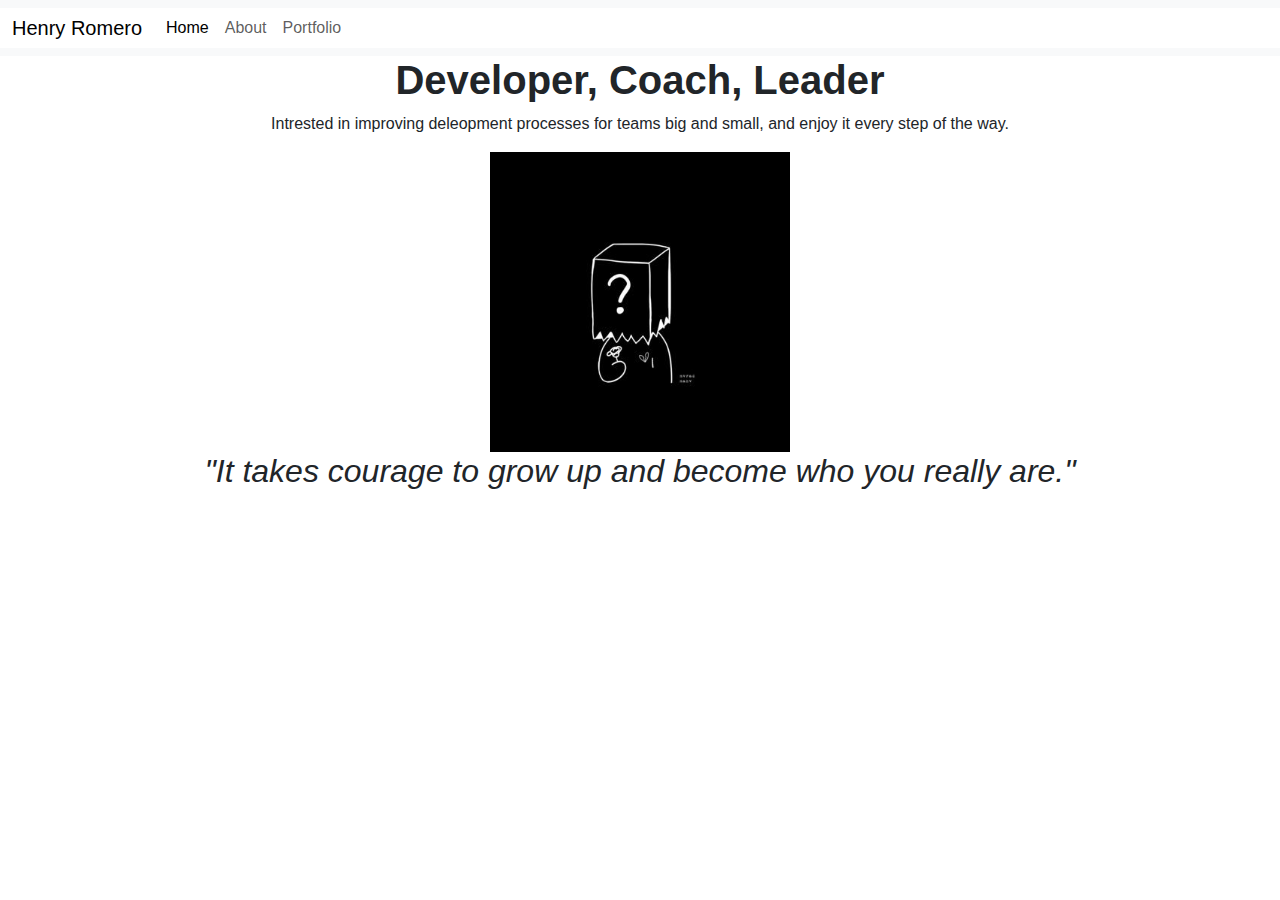
<file: index.html>
<!DOCTYPE html>
<html lang="en">
<head>
    <meta charset="UTF-8">
    <meta name="viewport" content="width=device-width, initial-scale=1.0">
    <link rel="stylesheet" href="https://cdn.jsdelivr.net/npm/bootstrap@5.3.3/dist/css/bootstrap.min.css">
    <title>Henrys Website</title>
    <link rel="stylesheet" href="style.css">
</head>
<header>
    <nav class="navbar navbar-expand-lg bg-body-tertiary">
        <div class="container-fluid">
          <a class="navbar-brand" href="#">Henry Romero</a>
          <button class="navbar-toggler" type="button" data-bs-toggle="collapse" data-bs-target="#navbarNav" aria-controls="navbarNav" aria-expanded="false" aria-label="Toggle navigation">
            <span class="navbar-toggler-icon"></span>
          </button>
          <div class="collapse navbar-collapse" id="navbarNav">
            <ul class="navbar-nav">
              <li class="nav-item">
                <a class="nav-link active" aria-current="page" href="index.html">Home</a>
              </li>
              <li class="nav-item">
                <a class="nav-link" href="about.html">About</a>
              </li>
              <li class="nav-item">
                <a class="nav-link" href="portfolio.html">Portfolio</a>
              </li>
            </ul>
          </div>
        </div>
      </nav>
</header>
<body>
    <Section class="first-page">
         <div id="bio">
            <h1><strong>Developer, Coach, Leader</strong></h1>
            <p>Intrested in improving deleopment processes for teams big and small, and enjoy it every step of the way.</p>
        </div>
        <div id="pic1">
            <img src="Henry.JPG" alt="Profile Picture"
            height="300">
        </div>
    </Section>
    <seciton class="qoute">
        <h2><em>"It takes courage to grow up and become who you really are." </em></h2>
    </seciton>
    <script src="https://cdn.jsdelivr.net/npm/bootstrap@5.3.3/dist/js/bootstrap.bundle.min.js"></script>
</body>
</file>
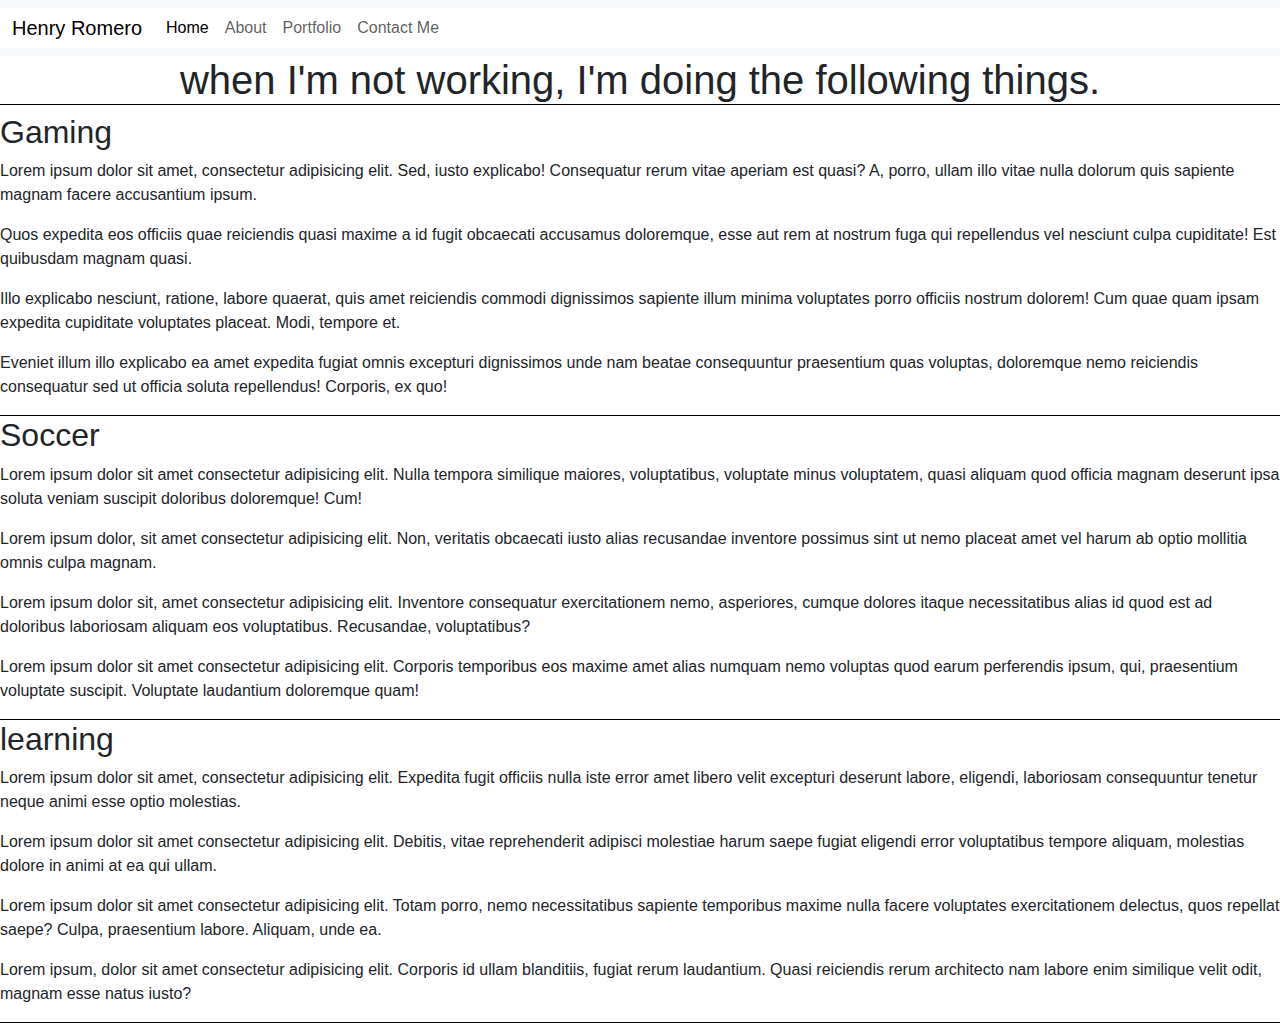
<file: about.html>
<!DOCTYPE html>
<html lang="en">
  <head>
    <meta charset="UTF-8" />
    <meta name="viewport" content="width=device-width, initial-scale=1.0" />
    <link
      rel="stylesheet"
      href="https://cdn.jsdelivr.net/npm/bootstrap@5.3.3/dist/css/bootstrap.min.css"
    />
    <title>about</title>
    <link rel="stylesheet" href="style.css" />
  </head>
  <header>
    <nav class="navbar navbar-expand-lg bg-body-tertiary">
      <div class="container-fluid">
        <a class="navbar-brand" href="index.html">Henry Romero</a>
        <button
          class="navbar-toggler"
          type="button"
          data-bs-toggle="collapse"
          data-bs-target="#navbarNav"
          aria-controls="navbarNav"
          aria-expanded="false"
          aria-label="Toggle navigation"
        >
          <span class="navbar-toggler-icon"></span>
        </button>
        <div class="collapse navbar-collapse" id="navbarNav">
          <ul class="navbar-nav">
            <li class="nav-item">
              <a class="nav-link active" aria-current="page" href="index.html"
                >Home</a
              >
            </li>
            <li class="nav-item">
              <a class="nav-link" href="about.html">About</a>
            </li>
            <li class="nav-item">
              <a class="nav-link" href="portfolio.html">Portfolio</a>
            </li>
            <li class="nav-item">
              <a class="nav-link" href="contact.html">Contact Me</a>
            </li>
          </ul>
        </div>
      </div>
    </nav>
  </header>
  <body>
    <h1 class="intro">when I'm not working, I'm doing the following things.</h1>
    <seciton class="gaming">
      <h2>Gaming</h2>
      <p>
        Lorem ipsum dolor sit amet, consectetur adipisicing elit. Sed, iusto
        explicabo! Consequatur rerum vitae aperiam est quasi? A, porro, ullam
        illo vitae nulla dolorum quis sapiente magnam facere accusantium ipsum.
      </p>
      <p>
        Quos expedita eos officiis quae reiciendis quasi maxime a id fugit
        obcaecati accusamus doloremque, esse aut rem at nostrum fuga qui
        repellendus vel nesciunt culpa cupiditate! Est quibusdam magnam quasi.
      </p>
      <p>
        Illo explicabo nesciunt, ratione, labore quaerat, quis amet reiciendis
        commodi dignissimos sapiente illum minima voluptates porro officiis
        nostrum dolorem! Cum quae quam ipsam expedita cupiditate voluptates
        placeat. Modi, tempore et.
      </p>
      <p>
        Eveniet illum illo explicabo ea amet expedita fugiat omnis excepturi
        dignissimos unde nam beatae consequuntur praesentium quas voluptas,
        doloremque nemo reiciendis consequatur sed ut officia soluta
        repellendus! Corporis, ex quo!
      </p>
    </seciton>
    <section class="soccer">
      <h2>Soccer</h2>
      <p>
        Lorem ipsum dolor sit amet consectetur adipisicing elit. Nulla tempora
        similique maiores, voluptatibus, voluptate minus voluptatem, quasi
        aliquam quod officia magnam deserunt ipsa soluta veniam suscipit
        doloribus doloremque! Cum!
      </p>
      <p>
        Lorem ipsum dolor, sit amet consectetur adipisicing elit. Non, veritatis
        obcaecati iusto alias recusandae inventore possimus sint ut nemo placeat
        amet vel harum ab optio mollitia omnis culpa magnam.
      </p>
      <p>
        Lorem ipsum dolor sit, amet consectetur adipisicing elit. Inventore
        consequatur exercitationem nemo, asperiores, cumque dolores itaque
        necessitatibus alias id quod est ad doloribus laboriosam aliquam eos
        voluptatibus. Recusandae, voluptatibus?
      </p>
      <p>
        Lorem ipsum dolor sit amet consectetur adipisicing elit. Corporis
        temporibus eos maxime amet alias numquam nemo voluptas quod earum
        perferendis ipsum, qui, praesentium voluptate suscipit. Voluptate
        laudantium doloremque quam!
      </p>
    </section>
      <h2>learning</h2>
    <seciton class="learning">
        <p>
          Lorem ipsum dolor sit amet, consectetur adipisicing elit. Expedita
          fugit officiis nulla iste error amet libero velit excepturi deserunt
          labore, eligendi, laboriosam consequuntur tenetur neque animi esse
          optio molestias.
        </p>
        <p>
          Lorem ipsum dolor sit amet consectetur adipisicing elit. Debitis,
          vitae reprehenderit adipisci molestiae harum saepe fugiat eligendi
          error voluptatibus tempore aliquam, molestias dolore in animi at ea
          qui ullam.
        </p>
        <p>
          Lorem ipsum dolor sit amet consectetur adipisicing elit. Totam porro,
          nemo necessitatibus sapiente temporibus maxime nulla facere voluptates
          exercitationem delectus, quos repellat saepe? Culpa, praesentium
          labore. Aliquam, unde ea.
        </p>
        <p>
          Lorem ipsum, dolor sit amet consectetur adipisicing elit. Corporis id
          ullam blanditiis, fugiat rerum laudantium. Quasi reiciendis rerum
          architecto nam labore enim similique velit odit, magnam esse natus
          iusto?
        </p>
    </seciton>
    <script src="https://cdn.jsdelivr.net/npm/bootstrap@5.3.3/dist/js/bootstrap.bundle.min.js"></script>
    <script src="javascript.js"></script>
  </body>
</html>
</file>
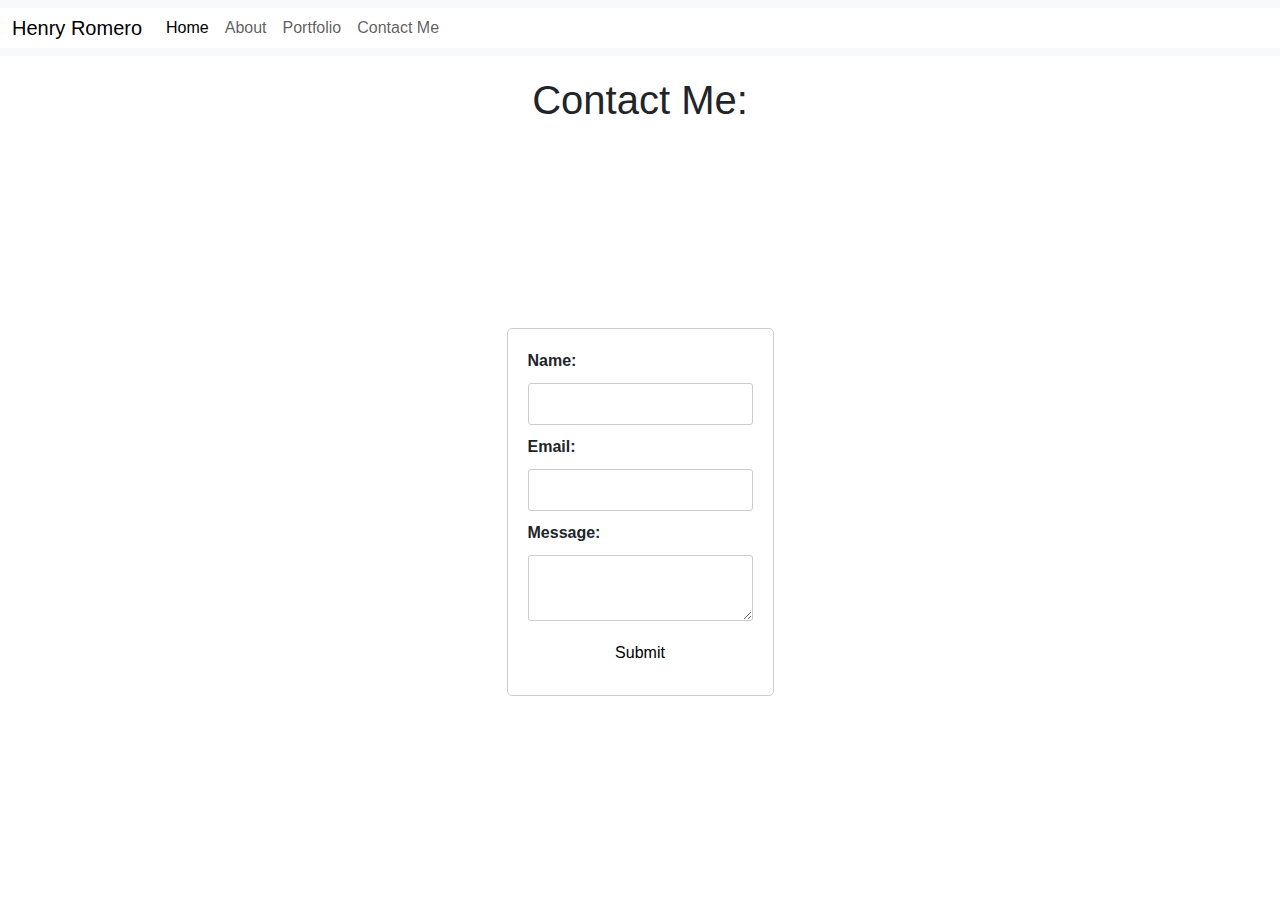
<file: contact.html>
<!DOCTYPE html>
<html lang="en">
<head>
    <meta charset="UTF-8">
    <meta name="viewport" content="width=device-width, initial-scale=1.0">
    <link rel="stylesheet" href="https://cdn.jsdelivr.net/npm/bootstrap@5.3.3/dist/css/bootstrap.min.css">
    <title>Henrys Website</title>
    <link rel="stylesheet" href="style.css">
</head>
<header>
    <nav class="navbar navbar-expand-lg bg-body-tertiary">
        <div class="container-fluid">
          <a class="navbar-brand" href="#">Henry Romero</a>
          <button class="navbar-toggler" type="button" data-bs-toggle="collapse" data-bs-target="#navbarNav" aria-controls="navbarNav" aria-expanded="false" aria-label="Toggle navigation">
            <span class="navbar-toggler-icon"></span>
          </button>
          <div class="collapse navbar-collapse" id="navbarNav">
            <ul class="navbar-nav">
              <li class="nav-item">
                <a class="nav-link active" aria-current="page" href="index.html">Home</a>
              </li>
              <li class="nav-item">
                <a class="nav-link" href="about.html">About</a>
              </li>
              <li class="nav-item">
                <a class="nav-link" href="portfolio.html">Portfolio</a>
              </li>
              <li class="nav-item">
                <a class="nav-link" href="contact.html">Contact Me</a>
              </li>
            </ul>
          </div>
        </div>
      </nav>
</header>
<body class="contact">
    <header class="contact-header">
        <h1>Contact Me:</h1>
    </header>
    <main class="contact-main">
        <form class="contact-form" method="get" action="success.html">
            <label class="contact-label" for="name">Name:</label>
            <input type="text" id="name" name="name" required>

            <label class="contact-label" for="email">Email:</label>
            <input type="email" id="email" name="email" required>

            <label class="contact-label" for="message">Message:</label>
            <textarea class="contact-textarea" id="message" name="message" required></textarea>

            <button class="contact-button" id="submit">Submit</button>
        </form>
    </main>
    <script src="javascript.js"></script>
    <script src="https://cdn.jsdelivr.net/npm/bootstrap@5.3.3/dist/js/bootstrap.bundle.min.js"></script>
</body>
</file>
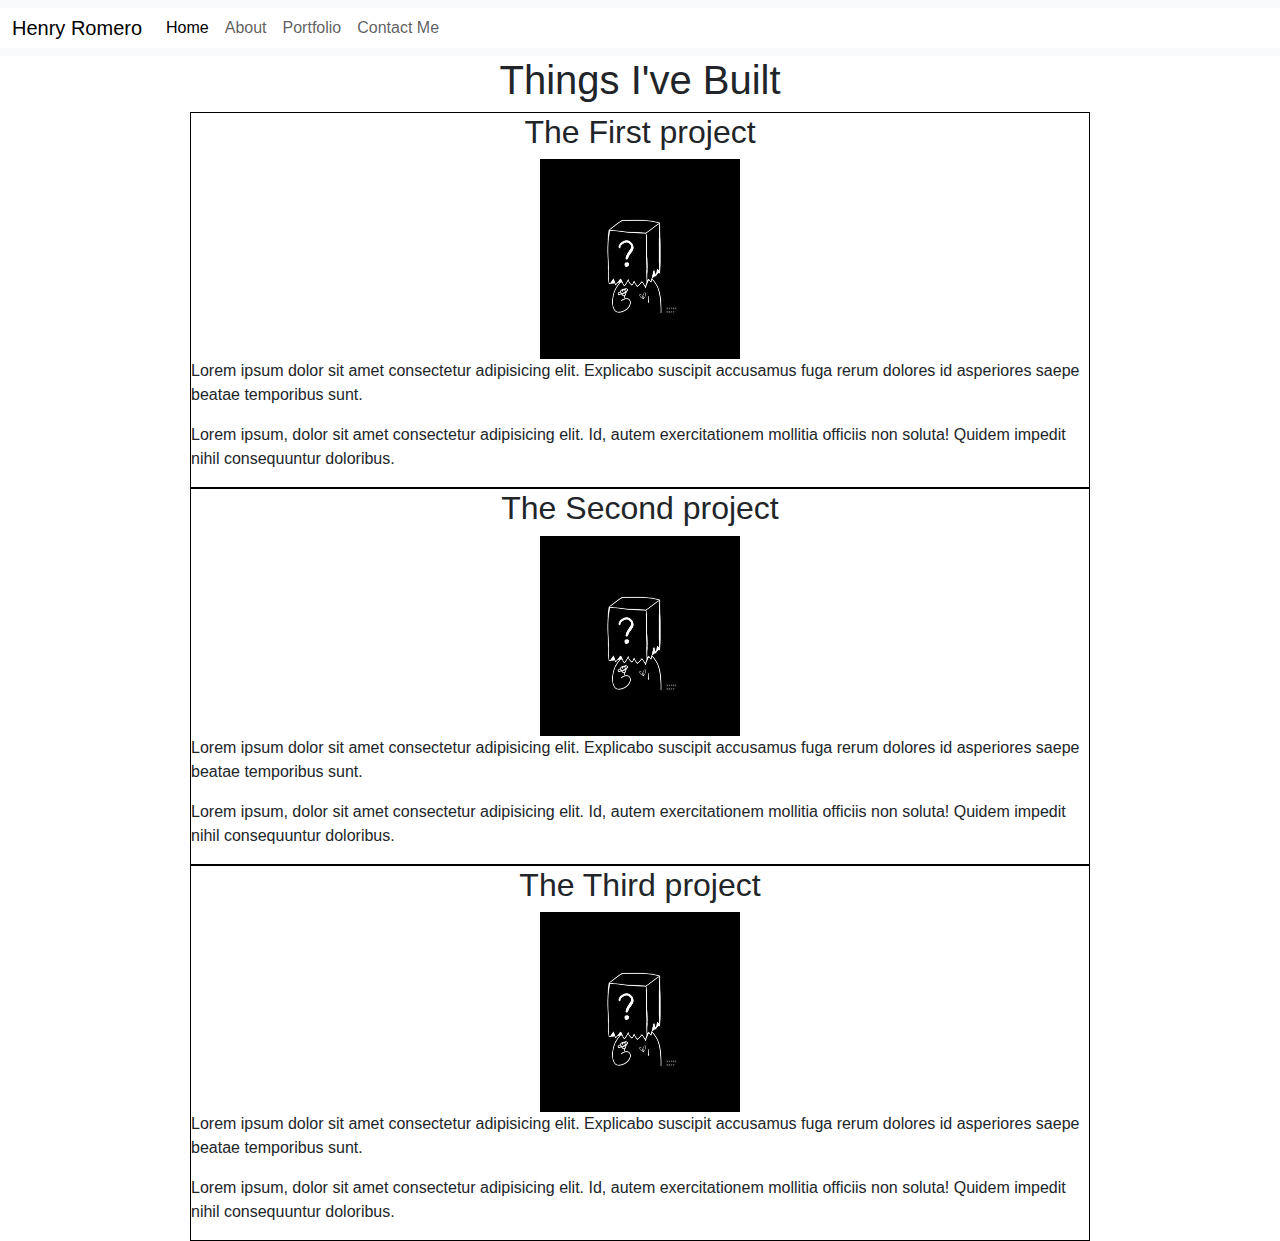
<file: portfolio.html>
<!DOCTYPE html>
<html lang="en">
  <head>
    <meta charset="UTF-8" />
    <meta name="viewport" content="width=device-width, initial-scale=1.0" />
    <link
      rel="stylesheet"
      href="https://cdn.jsdelivr.net/npm/bootstrap@5.3.3/dist/css/bootstrap.min.css"
    />
    <title>Portfolio</title>
    <link rel="stylesheet" href="style.css" />
  </head>
  <header>
    <nav class="navbar navbar-expand-lg bg-body-tertiary">
      <div class="container-fluid">
        <a class="navbar-brand" href="index.html">Henry Romero</a>
        <button
          class="navbar-toggler"
          type="button"
          data-bs-toggle="collapse"
          data-bs-target="#navbarNav"
          aria-controls="navbarNav"
          aria-expanded="false"
          aria-label="Toggle navigation"
        >
          <span class="navbar-toggler-icon"></span>
        </button>
        <div class="collapse navbar-collapse" id="navbarNav">
          <ul class="navbar-nav">
            <li class="nav-item">
              <a class="nav-link active" aria-current="page" href="index.html"
                >Home</a
              >
            </li>
            <li class="nav-item">
              <a class="nav-link" href="about.html">About</a>
            </li>
            <li class="nav-item">
              <a class="nav-link" href="portfolio.html">Portfolio</a>
            </li>
            <li class="nav-item">
              <a class="nav-link" href="contact.html">Contact Me</a>
            </li>
          </ul>
        </div>
      </div>
    </nav>
  </header>
  <body>
    <h1 class="title">Things I've Built</h1>
    <section class="portfolio"></section>
      <div id="project1">
        <h2 class="port-pic">The First project</h2>
        <div class="picture">
          <img src="Henry.JPG" alt="Henry"
        height="200" width="200">
        </div>
        <p>
          Lorem ipsum dolor sit amet consectetur adipisicing elit. Explicabo
          suscipit accusamus fuga rerum dolores id asperiores saepe beatae
          temporibus sunt.
        </p>
        <p>
          Lorem ipsum, dolor sit amet consectetur adipisicing elit. Id, autem
          exercitationem mollitia officiis non soluta! Quidem impedit nihil
          consequuntur doloribus.
        </p>
      </div>
    </section>
    <section class="portfolio"></section>
    <div id="project2">
      <h2 class="port-pic">The Second project</h2>
      <div class="picture">
        <img src="Henry.JPG" alt="Henry" class="main-pic"
      height="200" width="200">
      </div>
      <p>
        Lorem ipsum dolor sit amet consectetur adipisicing elit. Explicabo
        suscipit accusamus fuga rerum dolores id asperiores saepe beatae
        temporibus sunt.
      </p>
      <p>
        Lorem ipsum, dolor sit amet consectetur adipisicing elit. Id, autem
        exercitationem mollitia officiis non soluta! Quidem impedit nihil
        consequuntur doloribus.
      </p>
    </div>
  </section>
  <section class="portfolio"></section>
  <div id="project3">
    <h2 class="port-pic">The Third project</h2>
    <div class="picture">
     <img src="Henry.JPG" alt="Henry"
    height="200" width="200">
    </div>
    <p>
      Lorem ipsum dolor sit amet consectetur adipisicing elit. Explicabo
      suscipit accusamus fuga rerum dolores id asperiores saepe beatae
      temporibus sunt.
    </p>
    <p>
      Lorem ipsum, dolor sit amet consectetur adipisicing elit. Id, autem
      exercitationem mollitia officiis non soluta! Quidem impedit nihil
      consequuntur doloribus.
    </p>
  </div>
</section>
    <script src="https://cdn.jsdelivr.net/npm/bootstrap@5.3.3/dist/js/bootstrap.bundle.min.js"></script>
  </body>
</html>
</file>
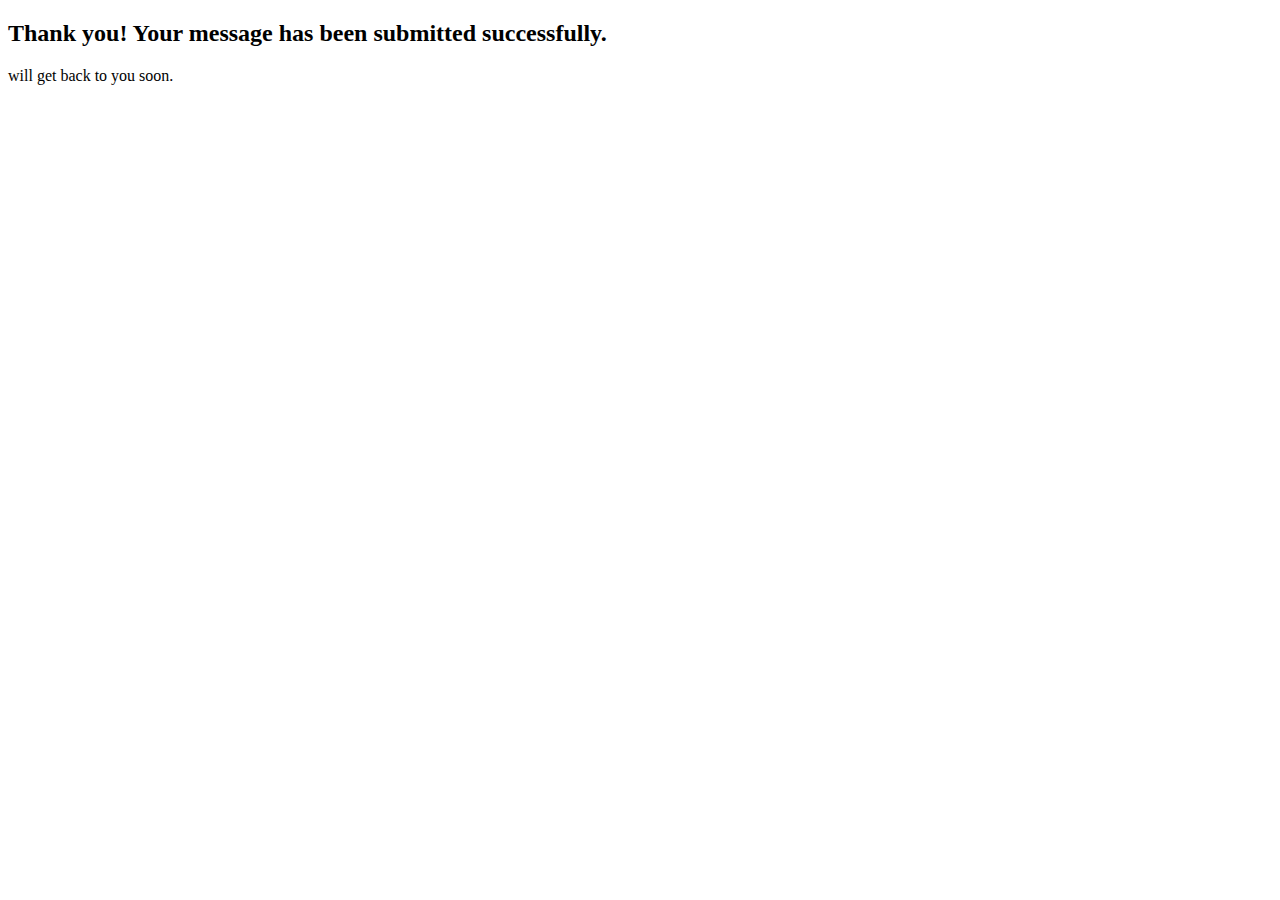
<file: success.html>
<!DOCTYPE html>
<html lang="en">
<head>
    <meta charset="UTF-8">
    <meta name="viewport" content="width=device-width, initial-scale=1.0">
    <title>Success</title>
</head>
<body>
    <h2>Thank you! Your message has been submitted successfully.</h2>
    <p><I></I> will get back to you soon.</p>
    <script src="javascript.js"></script>
</body>
</html>
</file>
<file: style.css>
*{
    background-color: white !important; 
    font-family: sans-serif;
}
.intro{
    display: inline-block;
    border-bottom: 1px solid black;
    text-align: center;
    width: 100%;
}
.gaming, .soccer, .learning{
    display: inline-block;
    border-bottom: 1px solid black;
    width: 100%;
}
.qoute{
    text-align: center;
}
#project1, #project2, #project3{
    border: 1px solid black;
    width: 900px;
    display: block;
    margin-right: auto;
    margin-left: auto;
}
.port-pic{
    text-align: center;
}
.title{
    text-align: center;
}
.picture{
    display: flex;
    justify-content: center;
}
#pic1{
    display: flex;
    justify-content: center;
    align-items: center;
}
#bio{
    text-align: center;
}

.contact{
    margin: 0;
    padding: 0;
}
.contact-header{
    padding: 20px;
    text-align: center;
}
.contact-main{
    display: flex;
    justify-content: center;
    align-items: center;
    height: 80vh;
}
.contact-form{
    display: grid;
    grid-gap: 10px;
    max-width: 400px;
    padding: 20px;
    border: 1px solid #ccc;
    border-radius: 5px;
}
.contact-label{
    font-weight: bold;
}
input[type="text"],
input[type="email"],
.contact-textarea{
    width: 100%;
    padding: 8px;
    border-radius: 3px;
    border: 1px solid #ccc;
    box-sizing: border-box;
}
.contact-button{
    background-color: #007bff;
    border: none;
    padding: 10px 20px;
    border-radius: 3px;
    cursor: pointer;
}
</file>
